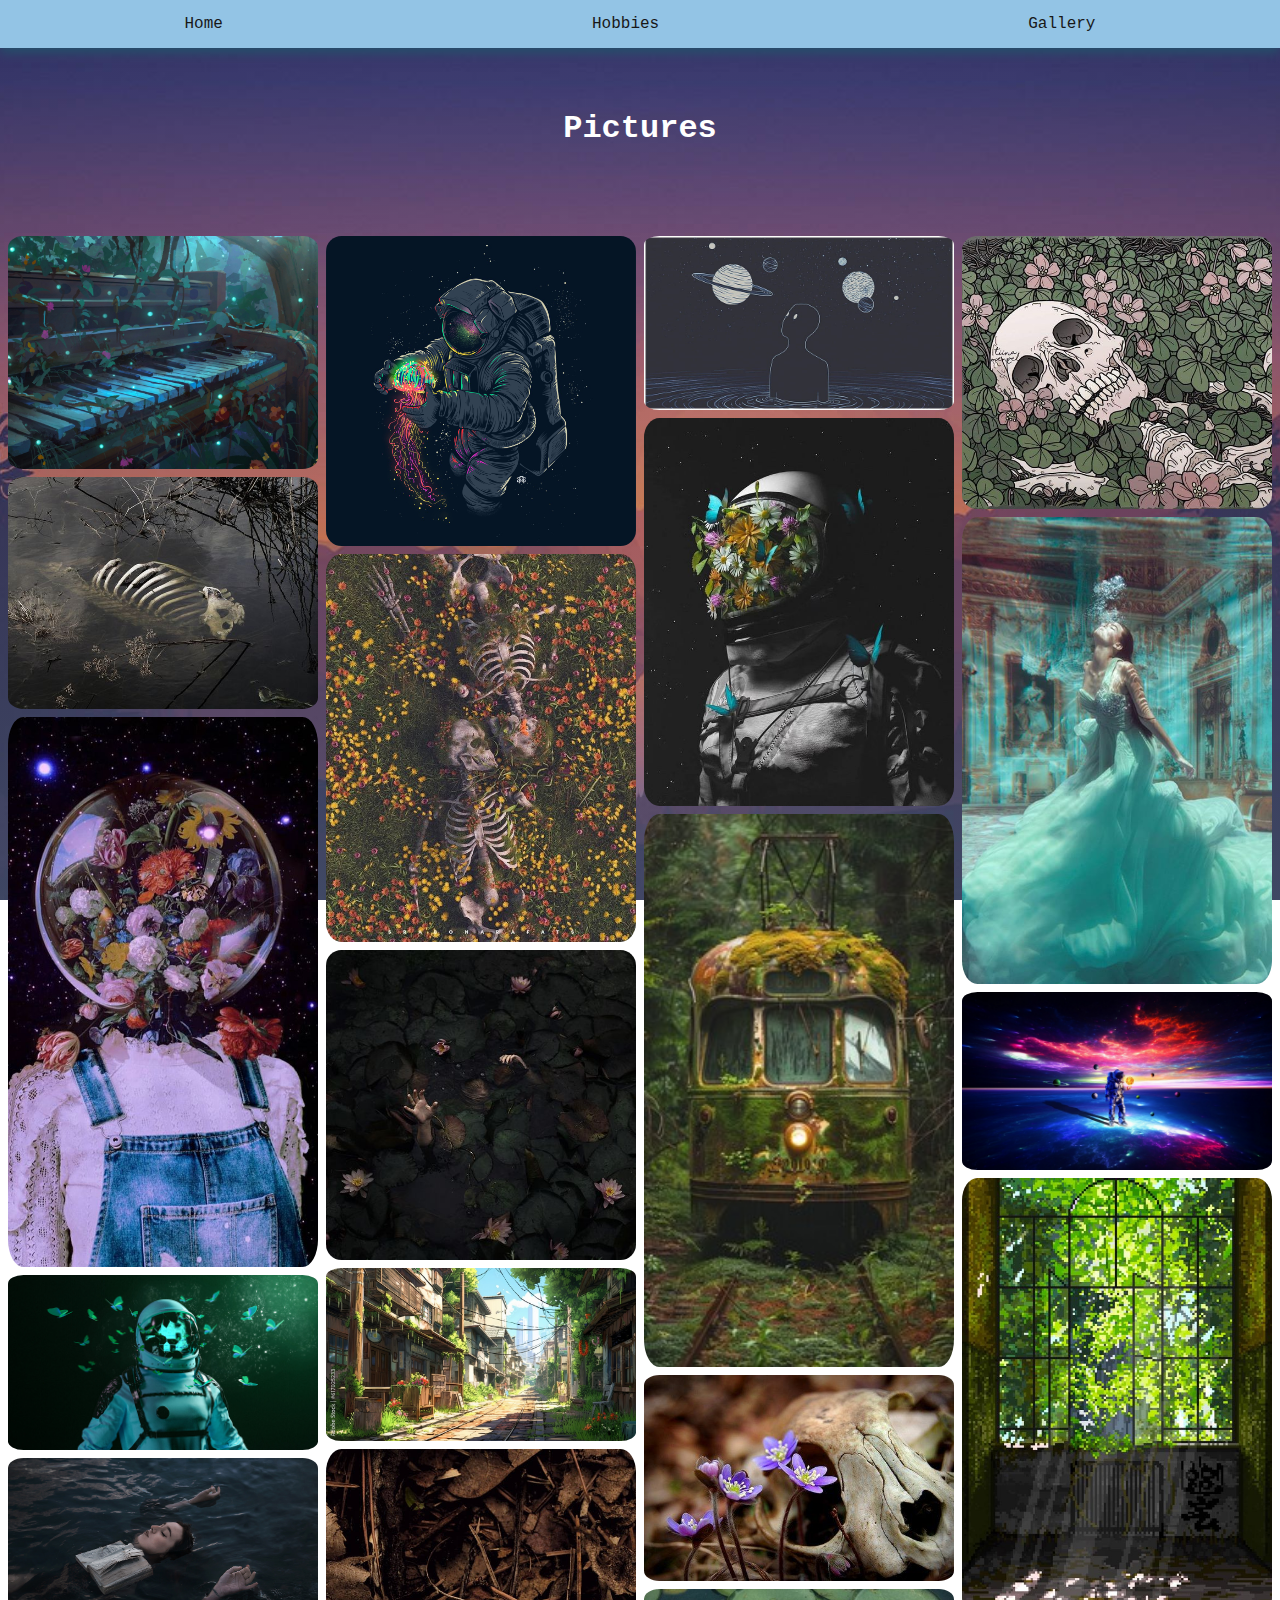
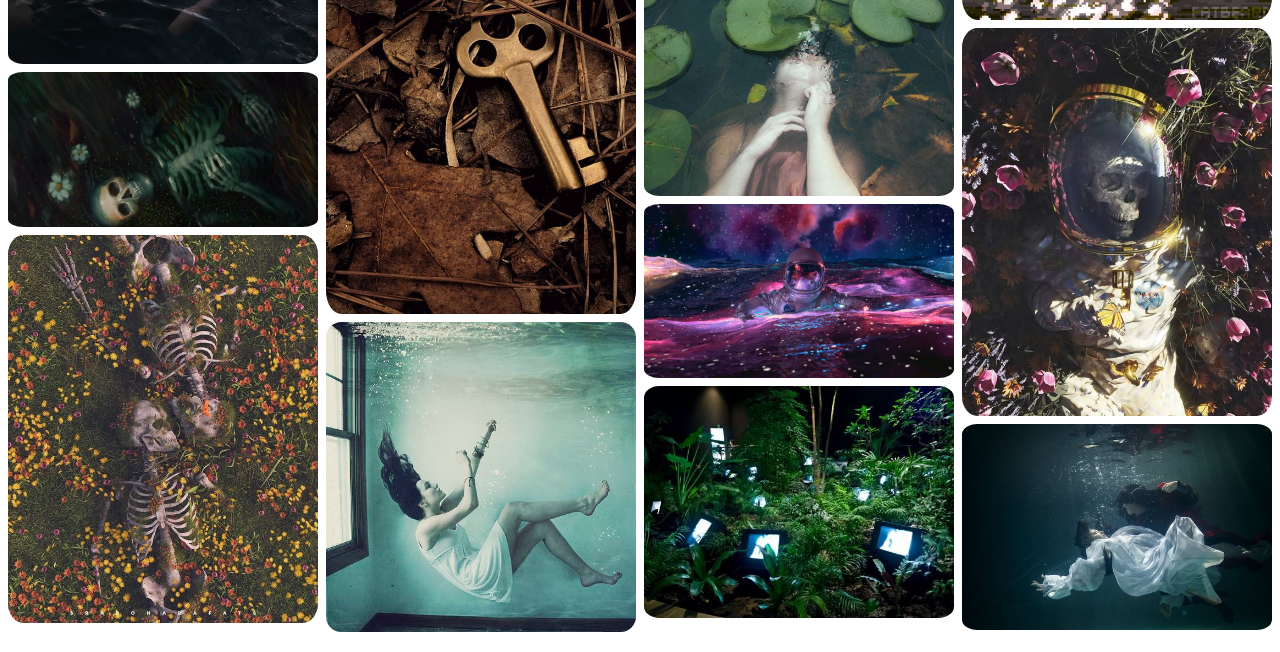
<file: gallery.html>
<!DOCTYPE html>
<html lang="en">
<head>
    <meta charset="UTF-8">
    <meta name="viewport" content="width=device-width, initial-scale=1.0">
    <title>CSS</title>
    <link rel="stylesheet" href="style.css">
</head>
<body>
    <nav class="light dark"> 
        <a  href="index.html">Home</a>
        <a  href="hobbies.html">Hobbies</a>
        <a  href="gallery.html">Gallery</a>
    </nav>
    <header>
        <h1>Pictures</h1>
    </header>
  <section class="grid">
  <div class="row"> 
    <div class="column">
      <img src="pics/abandoned.jpg" style="width:100%">
      <img src="pics/dead.jpg" style="width:100%">
      <img src="pics/flower.jpg" style="width:100%">
      <img src="pics/space5.jpg" style="width:100%">
      <img src="pics/drown.jpg" style="width:100%">
      <img src="pics/dead2.jpg" style="width:100%">
      <img src="pics/dead1.jpg" style="width:100%">
    </div>
    <div class="column">
      <img src="pics/space1.jpg" style="width:100%">
      <img src="pics/dead1.jpg" style="width:100%">
      <img src="pics/drown1.jpg" style="width:100%">
      <img src="pics/abandoned2.jpg" style="width:100%">
      <img src="pics/abandoned1.jpg" style="width:100%">
      <img src="pics/drown2.jpg" style="width:100%">
    </div>  
    <div class="column">
      <img src="pics/space2.jpg" style="width:100%">
      <img src="pics/space.jpg" style="width:100%">
      <img src="pics/abandoned3.jpg" style="width:100%">
      <img src="pics/dead3.jpg" style="width:100%">
      <img src="pics/drown3.jpg" style="width:100%">
      <img src="pics/space3.jpg" style="width:100%">
      <img src="pics/abandoned4.jpg" style="width:100%">
    </div>
    <div class="column">
      <img src="pics/dead4.jpg" style="width:100%">
      <img src="pics/drown4.jpg" style="width:100%">
      <img src="pics/space4.jpg" style="width:100%">
      <img src="pics/abandoned5.jpg" style="width:100%">
      <img src="pics/dead5.jpg" style="width:100%">
      <img src="pics/drown5.jpg" style="width:100%">
    </div>
  </div>
  </section>
</body>
<script src="app.js"></script>
</html>
</file>
<file: style.css>
*{
    margin:0;
    padding: 0;
    box-sizing: border-box;
    font-family: 'Courier New', Courier, monospace;

}

body{
    background: linear-gradient(#34195e49, #7ca8c549), url(pics/evening.jpg);
    background-position: center;
    background-repeat: no-repeat;
    background-size: cover;
    background-attachment: fixed;
}

/* SCREEN MODE */

.light{
  color: #181818;
  background: #93c4e5;
  box-shadow: 0 5px 10px #25506b;
}

/* NAVIGATION */
nav{
    display: flex;
    height: 3rem;
    width: 100%;
    justify-content: space-around;
    align-items: center;
}

a{
    color: #181818;
    text-decoration: none;
}

button{
    border: none;
    background: #3d6688;
    padding: .4rem;
    border-radius: 20px;
    color: #fff;
}

/* ~~~~~~~~~~~~~~~~~~~  Home page   ~~~~~~~~~~~~~~~~~~~*/

header{
    display: flex;
    justify-content: center;
    align-items: center;
    height: 10rem;
    color: #fff;
}

.about{
    height: 20rem;
    display: flex;
    justify-content: space-around;
}

.about section{
    width: 30rem;
    padding: 12px;
    margin: 10px;
    display: flex;
    flex-direction: column;
    align-items: center;
    border: 3px solid #3f8ebe;
    border-radius: 5%;
}

.about section h2{
  margin-bottom: 12px;
}

.about section p{
  padding: 0 2.7rem;
}

.about section img{
    height: 13rem;
    width: auto;
    border-radius: 10%;
}

footer{
    height: 2rem;
    margin:3rem 0 0 0;
    display: flex;
    flex-direction: column;
    flex-wrap: wrap;
    justify-content: center;
    padding: 0 0 0 30px;
    border: solid #3f8ebe 3px;
}

footer h3{
  margin-bottom: 7px;
}

/* ~~~~~~~~~~~~~~~~~~~  HOBBIES PAGE  ~~~~~~~~~~~~~~~~~~~ */

.mySlides img{
    overflow: hidden;
    height: 43rem;
    border: solid #181818 6px;
    border-radius: 2%;
}

.slideshow-container {
    max-width: 1000px;
    position: relative;
    margin: auto;
  }

  .prev, .next {
    cursor: pointer;
    position: absolute;
    top: 50%;
    width: auto;
    padding: 16px;
    margin-top: -22px;
    color: white;
    font-weight: bold;
    font-size: 18px;
    transition: 0.6s ease;
    border-radius: 0 3px 3px 0;
    user-select: none;
  }

  .next {
    right: 0;
    border-radius: 3px 0 0 3px;
  }
  
  .prev:hover, .next:hover {
    background-color: rgba(0,0,0,0.8);
  }
  
  .text {
    color: #f2f2f2;
    font-size: 15px;
    padding: 8px 12px;
    position: absolute;
    bottom: 8px;
    width: 100%;
    text-align: center;
  }
  
  .numbertext {
    color: #f2f2f2;
    font-size: 12px;
    padding: 8px 12px;
    position: absolute;
    top: 0;
  }
  
  .dot {
    cursor: pointer;
    height: 15px;
    width: 15px;
    margin: 0 2px;
    background-color: #bbb;
    border-radius: 50%;
    display: inline-block;
    transition: background-color 0.6s ease;
  }
  
  .active, .dot:hover {
    background-color: #717171;
  }
  
  /* Fading animation */
  .fade {
    animation-name: fade;
    animation-duration: 1.5s;
  }
  
  @keyframes fade {
    from {opacity: .4} 
    to {opacity: 1}
  }

/* ~~~~~~~~~~~~~~~~~~  Gallery  ~~~~~~~~~~~~~~~~~~~ */

.grid {
  margin: 20px 0;
}

.row {
  display: -ms-flexbox; 
  display: flex;
  -ms-flex-wrap: wrap; 
  flex-wrap: wrap;
  padding: 0 4px;
}

.column {
  -ms-flex: 25%; 
  flex: 25%;
  max-width: 25%;
  padding: 0 4px;
}

.column img {
  margin-top: 8px;
  vertical-align: middle;
  width: 100%;
  border-radius: 5%;
}
</file>
